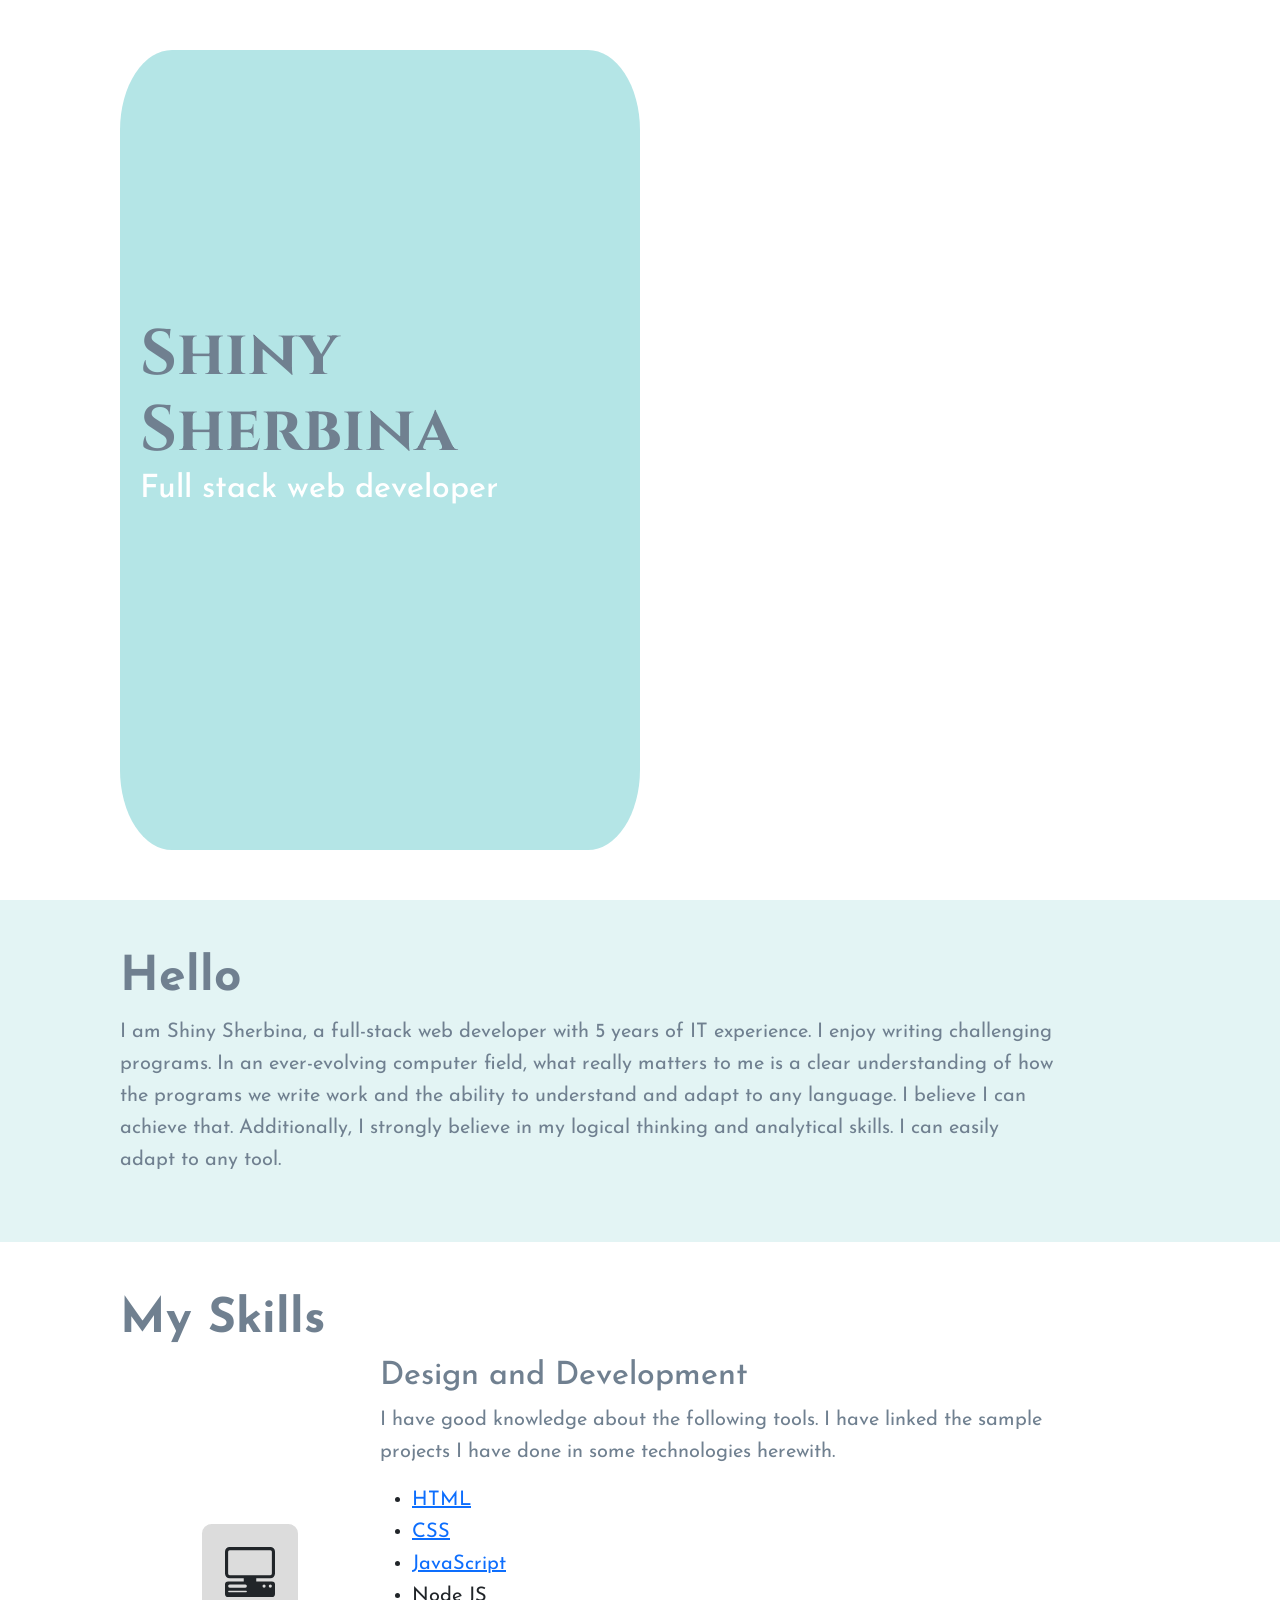
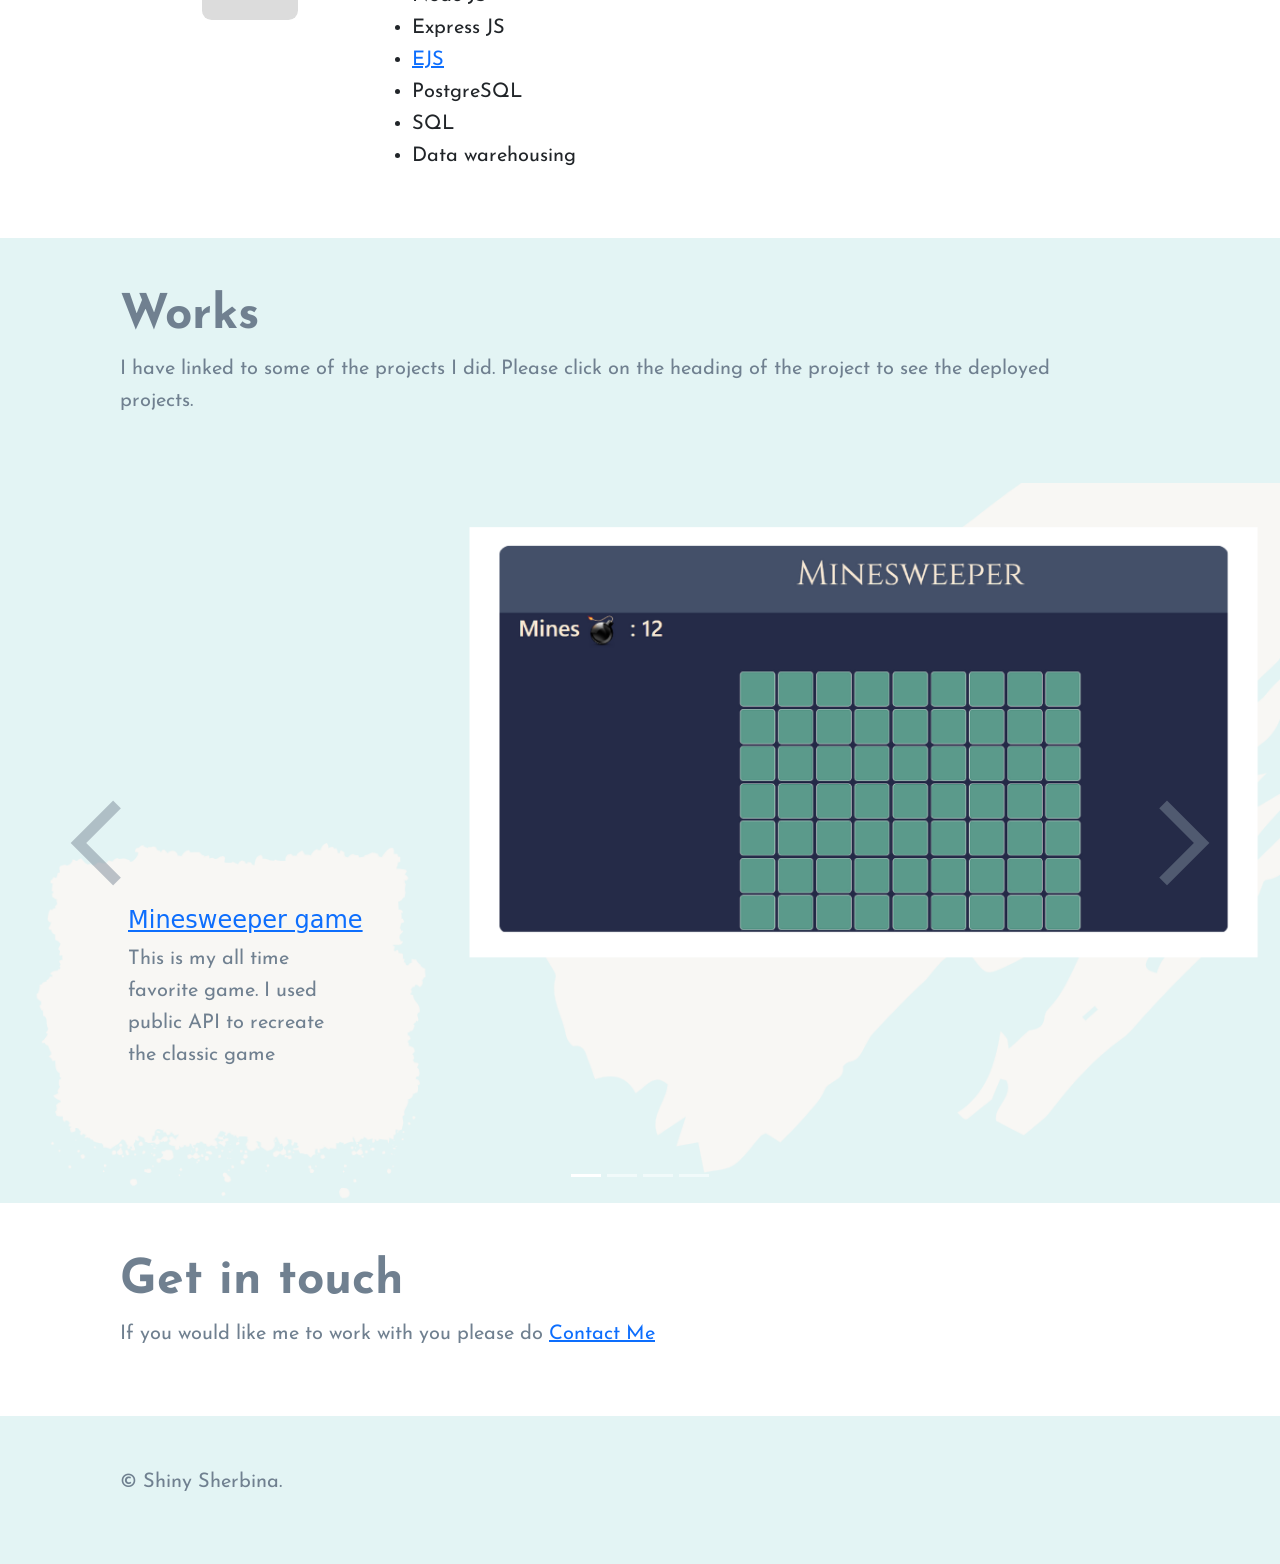
<file: index.html>
<!DOCTYPE html>
<html lang="en">

<head>
    <meta charset="UTF-8">
    <meta name="viewport" content="width=device-width, initial-scale=1.0">
    <title>Shiny Sherbina</title>
    <link rel="preconnect" href="https://fonts.googleapis.com">
    <link rel="preconnect" href="https://fonts.gstatic.com" crossorigin>
    <link href="https://fonts.googleapis.com/css2?family=Cinzel&display=swap" rel="stylesheet">

    <link rel="preconnect" href="https://fonts.googleapis.com">
    <link rel="preconnect" href="https://fonts.gstatic.com" crossorigin>
    <link href="https://fonts.googleapis.com/css2?family=Josefin+Sans:wght@300&display=swap" rel="stylesheet">
    <!-- Bootstrap -->
    <link href="https://cdn.jsdelivr.net/npm/bootstrap@5.3.2/dist/css/bootstrap.min.css" rel="stylesheet" integrity="sha384-T3c6CoIi6uLrA9TneNEoa7RxnatzjcDSCmG1MXxSR1GAsXEV/Dwwykc2MPK8M2HN" crossorigin="anonymous">

    <link href="./style.css" rel="stylesheet">
    <link rel="stylesheet" href="https://fonts.googleapis.com/css2?family=Material+Symbols+Outlined:opsz,wght,FILL,GRAD@20..48,100..700,0..1,-50..200" />
</head>

<body>
    <section class="introduction">
        <div class="container header ">
            <div class=" color-one one"></div>
            <div class="intro-content">
                <h1>Shiny Sherbina</h1>
                <h3 style="color:white">Full stack web developer<h3>
            </div>
        </div>
    </section>
    <section class="about-me color-two">
        <div class="container">
            <h2>Hello</h2>
            <p>I am Shiny Sherbina, a full-stack web developer with 5 years of IT experience. I enjoy writing challenging programs. In an ever-evolving computer field, what really matters to me is a clear understanding of how the programs we write work and the ability to understand and adapt to any language. I believe I can achieve that. Additionally, I strongly believe in my logical thinking and analytical skills. I can easily adapt to any tool.
            </p>
        </div>
    </section>
    <section class="My-Skills">
        <div class="container">
            <h2 >My Skills</h2>
            <div class="skills">
                <div class="picture-allign">
                    <div class="skills-picture skills-r1-c1">
                        <svg xmlns="http://www.w3.org/2000/svg" width="50" height="50" fill="currentColor"
                            class="bi bi-pc-display-horizontal" viewBox="0 0 16 16">
                            <path
                                d="M1.5 0A1.5 1.5 0 0 0 0 1.5v7A1.5 1.5 0 0 0 1.5 10H6v1H1a1 1 0 0 0-1 1v3a1 1 0 0 0 1 1h14a1 1 0 0 0 1-1v-3a1 1 0 0 0-1-1h-5v-1h4.5A1.5 1.5 0 0 0 16 8.5v-7A1.5 1.5 0 0 0 14.5 0h-13Zm0 1h13a.5.5 0 0 1 .5.5v7a.5.5 0 0 1-.5.5h-13a.5.5 0 0 1-.5-.5v-7a.5.5 0 0 1 .5-.5ZM12 12.5a.5.5 0 1 1 1 0 .5.5 0 0 1-1 0Zm2 0a.5.5 0 1 1 1 0 .5.5 0 0 1-1 0ZM1.5 12h5a.5.5 0 0 1 0 1h-5a.5.5 0 0 1 0-1ZM1 14.25a.25.25 0 0 1 .25-.25h5.5a.25.25 0 1 1 0 .5h-5.5a.25.25 0 0 1-.25-.25Z" />
                        </svg>
                    </div>
                </div>
                <div class="skills-r1-c2">
                    <h3>Design and Development</h3>
                    <p>I have good knowledge about the following tools. I have linked the sample projects I have done in some technologies herewith.</p>
                    <ul>
                        <li><a href="https://shinysherbina.github.io/Resume/">HTML</a></li>
                        <li><a href="https://shinysherbina.github.io/css-drawing/">CSS</a></li>
                        <li><a href="https://shinysherbina.github.io/SimonGame/">JavaScript</a></li>
                        <li>Node JS</li>
                        <li>Express JS</li>
                        <li><a href="https://minesweeper-qmbp.onrender.com">EJS</a></li>
                        <li>PostgreSQL</li>
                        <li>SQL</li>
                        <li>Data warehousing</li>
                    </ul>
                </div>
            </div>
        </div>
    </section>
    <section class="Works color-two">
        <div class="container">
            <h2>Works</h2>
            <p>I have linked to some of the projects I did. Please click on the heading of the project to see the deployed projects.</p>
        </div>
    <div id="carouselExampleCaptions" class="carousel slide">
        <div class="carousel-indicators">
        <button type="button" data-bs-target="#carouselExampleCaptions" data-bs-slide-to="0" class="active" aria-current="true" aria-label="Slide 1"></button>
        <button type="button" data-bs-target="#carouselExampleCaptions" data-bs-slide-to="1" aria-label="Slide 2"></button>
        <button type="button" data-bs-target="#carouselExampleCaptions" data-bs-slide-to="2" aria-label="Slide 3"></button>
        <button type="button" data-bs-target="#carouselExampleCaptions" data-bs-slide-to="3" aria-label="Slide 4"></button>
        </div>
        <div class="carousel-inner">
        <div class="carousel-item active">
            <img src="./public/Minesweeper.png" class="d-block w-100" alt="...">
            <div class="carousel-caption d-none d-md-block">
            <h4><a href="https://minesweeper-qmbp.onrender.com">Minesweeper game</a></h4>
            <p>This is my all time favorite game. I used public API to recreate the classic game</p>
            </div>
        </div>
        <div class="carousel-item">
            <img src="./public/Simon_game.png" class="d-block w-100" alt="...">
            <div class="carousel-caption d-none d-md-block">
            <h4><a href="https://shinysherbina.github.io/SimonGame/">Simon Game</a></h4>
            <p>This is a fun game written using front end Javascript. Pretty addictive I should say </p>
            </div>
        </div>
        <div class="carousel-item">
            <img src="./public/To-do list.png" class="d-block w-100" alt="...">
            <div class="carousel-caption d-none d-md-block">
            <h4><a href="https://shinysherbina.github.io/To-Do/">To do list</a></h4>
            <p>A simple to do list. It doesnt have a database added yet but it does its job within a session. </p>
            </div>
        </div>
        <div class="carousel-item">
            <img src="./public/CSS_drawing.png" class="d-block w-100" alt="...">
            <div class="carousel-caption d-none d-md-block">
            <h4><a href="https://shinysherbina.github.io/css-drawing/">CSS Drawing</a></h4>
            <p>Bringing out the artist in me. Why not through a code? </p>
            </div>
        </div>
        </div>
        <button class="carousel-control-prev" type="button" data-bs-target="#carouselExampleCaptions" data-bs-slide="prev">
            <span class="material-symbols-outlined" >
                arrow_back_ios_new
                </span>
        </button>
        <button class="carousel-control-next" type="button" data-bs-target="#carouselExampleCaptions" data-bs-slide="next">
        <span class="material-symbols-outlined" aria-hidden="true">
            arrow_forward_ios
            </span>
        <span class="visually-hidden">Next</span>
        </button>
    </div>
    </div>
    </section>
    <section class="Contact">
        <div class="container">
            <h2>Get in touch</h2>
            <p>If you would like me to work with you please do <a href="./public/contact.html">Contact Me</a></p>
        </div>
    </section>


    <script src="https://cdn.jsdelivr.net/npm/bootstrap@5.3.2/dist/js/bootstrap.bundle.min.js" integrity="sha384-C6RzsynM9kWDrMNeT87bh95OGNyZPhcTNXj1NW7RuBCsyN/o0jlpcV8Qyq46cDfL" crossorigin="anonymous"></script>
</body>
<section  class="color-two">
<footer class="container color-two">
    <p>© Shiny Sherbina.</p>
</footer>
</section>
</html>
</file>
<file: style.css>
.container{
    padding:50px;
    
    
}
.header{
    display:grid;
    grid-template-columns:repeat(2,1fr);
    grid-template-rows: repeat(3,1fr);
    min-width: 700px;
    height: 100vh;
}

.intro-content{
    grid-area: 2/1/3/2;
    padding-left: 20px;
}

.circle{
    border-radius: 50%;
}
.color-one{
    background-color: #B4E5E6   ;
}
.color-two{
   background-color: #E3F4F4;   
}

.one{
    grid-area:1/1/-1/2;
    border-radius: 10%;
}

h1{
   /* color: #002333;*/
      color: slategray;
    font-family: 'Cinzel', serif;;
    font-size: 4rem;
    margin-bottom: 0px;
    font-weight: bold;
}
h2{
    color:slategray;
    font-family: 'Josefin Sans', sans-serif;
    font-size: 3rem;
    margin-top: 0px;
    font-weight: bold;
}

h3{
    color:slategray;
    font-family: 'Josefin Sans', sans-serif;
    font-size: 2rem;
    margin-top: 0px;
}
p{
    font-family: 'Josefin Sans', sans-serif;
    font-size: 1.25rem; 
    width:90%;
    line-height: 2rem;
    color:slategray;
}
/*ul{
    list-style: none;
}*/
.skills-picture{
    background-color: gainsboro;
    border-radius: 10%;
    display: flex;
    justify-content: center;
    align-items: center;
    height: 6rem;
    width: 6rem;
}
.skills{
    display:grid;
    grid-template-columns: 1fr 3fr;
   /* grid-template-rows: 1fr 1fr; */
}
.skills-r1-c1{
    grid-area: 1/1/2/2;
}
.skills-r1-c2{
    grid-area: 1/2/2/3;
}
.picture-allign{
    display: flex;
    justify-content: center;
    align-items: center;
}
li{
    font-family: 'Josefin Sans', sans-serif;
    font-size: 1.25rem;
    line-height: 2rem;
}

.material-symbols-outlined {
    font-variation-settings:
    'FILL' 20,
    'wght' 500,
    'GRAD' 0,
    'opsz' 30;
    color: rgb(125, 138, 151);
    font-size: 100px !important;

  }
  footer{
    width: 100%;
  }

.carousel-caption{
    left :10% ; 
    text-align: left;
    width : 15rem;
    padding-bottom: 6rem;
}
</file>
